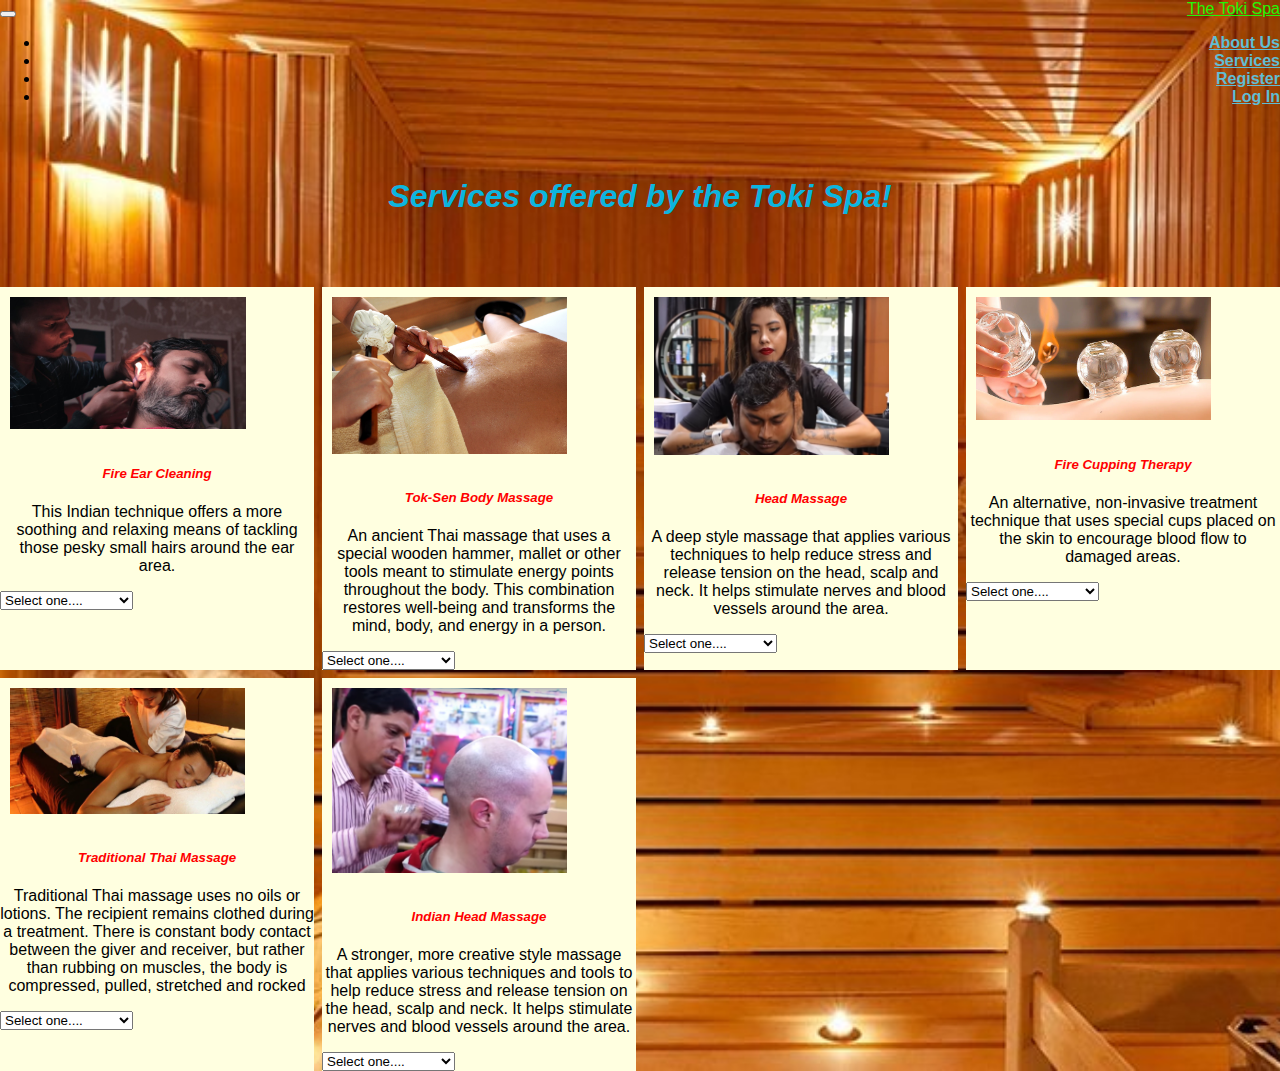
<file: dummy.html>
<!DOCTYPE html>
<html lang="en">

<head>
    <meta charset="UTF-8">
    <meta http-equiv="X-UA-Compatible" content="IE=edge">
    <meta name="viewport" content="width=device-width, initial-scale=1.0">
    <title>Toki Spa Services</title>
    <link rel="stylesheet" href="https://cdn.jsdelivr.net/npm/bootstrap@4.6.0/dist/css/bootstrap.min.css"
        integrity="sha384-B0vP5xmATw1+K9KRQjQERJvTumQW0nPEzvF6L/Z6nronJ3oUOFUFpCjEUQouq2+l" crossorigin="anonymous">
    <link rel="stylesheet" type="text/css" href="css/style.css">
</head>

<body class="services">

    <head>
        <nav class="navbar navbar-expand-md navbar-dark">
            <!-- Brand -->
            <a class="navbar-brand" href="index.html">The Toki Spa</a>

            <!-- Toggler/collapsibe Button -->
            <button class="navbar-toggler" type="button" data-toggle="collapse" data-target="#collapsibleNavbar">
                <span class="navbar-toggler-icon"></span>
            </button>

            <!-- Navbar links -->
            <div class="collapse navbar-collapse" id="collapsibleNavbar">
                <ul class="navbar-nav navbar-custom">
                    <li class="nav-item">
                        <a class="nav-link" href="About-Us.html">About Us</a>
                    </li>
                    <li class="nav-item">
                        <a class="nav-link" href="#">Services</a>
                    </li>
                    <li class="nav-item">
                        <a class="nav-link" href="register.html">Register</a>
                    </li>
                    <li class="nav-item">
                        <a class="nav-link" href="login.html">Log In</a>
                    </li>
                </ul>
            </div>
        </nav>
    </head>
    <main>
        <h3>Services offered by the Toki Spa!</h3>
        <div class="container-fluid mt-md-5">
            <section id="gallery">
                <div class="card-deck">
                    <div class="card">
                        <img class="card-img-top" src="images/fire-ear-massage.jpg" alt="Card image cap">
                        <div class="card-body">
                            <h5 class="card-title">Fire Ear Cleaning</h5>
                            <p class="card-text">This Indian technique offers a more soothing and relaxing means of
                                tackling those pesky small hairs around the ear area.</p>
                        </div>
                        <div class="dropdown">
                            <select>
                                <option value="0">Select one....</option>
                                <option value="1">10 minutes for $10</option>
                                <option value="2">20 minutes for $20</option>
                                <option value="3">30 minutes for $25</option>
                            </select>
                        </div>
                    </div>
                    <div class="card">
                        <img class="card-img-top" src="images/tok-sen-body massage.png" alt="Card image cap">
                        <div class="card-body">
                            <h5 class="card-title">Tok-Sen Body Massage</h5>
                            <p class="card-text">An ancient Thai massage that uses a special wooden hammer, mallet
                                or other tools meant to stimulate energy points throughout the body.
                                This combination restores well-being and transforms the mind, body, and energy in a
                                person.</p>
                        </div>
                        <div class="dropdown style=" width:100px;>
                            <select>
                                <option value="0">Select one....</option>
                                <option value="1">10 minutes for $10</option>
                                <option value="2">20 minutes for $20</option>
                                <option value="3">30 minutes for $25</option>
                            </select>
                        </div>
                    </div>
                    <div class="card">
                        <img class="card-img-top" src="images/head massage.jpg" alt="Card image cap">
                        <div class="card-body">
                            <h5 class="card-title">Head Massage</h5>
                            <p class="card-text">A deep style massage that applies various techniques to help reduce
                                stress and release tension on the head, scalp and neck. It helps
                                stimulate nerves and blood vessels around the area.</p>
                        </div>
                        <div class="dropdown style=" width:100px;>
                            <select>
                                <option value="0">Select one....</option>
                                <option value="1">10 minutes for $10</option>
                                <option value="2">20 minutes for $20</option>
                                <option value="3">30 minutes for $25</option>
                            </select>
                        </div>
                    </div>
                    <div class="card">
                        <img class="card-img-top" src="images/fire-cupping-therapy.jpg" alt="Card image cap">
                        <div class="card-body">
                            <h5 class="card-title">Fire Cupping Therapy</h5>
                            <p class="card-text">An alternative, non-invasive treatment technique that uses special cups
                                placed on the skin to encourage blood flow to damaged areas. </p>
                        </div>
                        <div class="dropdown style=" width:100px;>
                            <select>
                                <option value="0">Select one....</option>
                                <option value="1">10 minutes for $10</option>
                                <option value="2">20 minutes for $20</option>
                                <option value="3">30 minutes for $25</option>
                            </select>
                        </div>
                    </div>
                    <div class="card">
                        <img class="card-img-top" src="images/traditional-thai-massage.jpg" alt="Card image cap">
                        <div class="card-body">
                            <h5 class="card-title">Traditional Thai Massage</h5>
                            <p class="card-text">Traditional Thai massage uses no oils or lotions. The recipient remains
                                clothed during a treatment. There is constant body contact
                                between the giver and receiver, but rather than rubbing on muscles, the body is
                                compressed,
                                pulled, stretched and rocked</p>
                        </div>
                        <div class="dropdown style=" width:100px;>
                            <select>
                                <option value="0">Select one....</option>
                                <option value="1">10 minutes for $10</option>
                                <option value="2">20 minutes for $20</option>
                                <option value="3">30 minutes for $25</option>
                            </select>
                        </div>
                    </div>
                    <div class="card">
                        <img class="card-img-top" src="images/indian head massage.jpg" alt="Card image cap">
                        <div class="card-body">
                            <h5 class="card-title">Indian Head Massage</h5>
                            <p class="card-text">A stronger, more creative style massage that applies various techniques
                                and
                                tools to help reduce
                                stress and release tension on the head, scalp and neck. It helps
                                stimulate nerves and blood vessels around the area.</p>
                        </div>
                        <div class="dropdown style=" width:100px;>
                            <select>
                                <option value="0">Select one....</option>
                                <option value="1">10 minutes for $10</option>
                                <option value="2">20 minutes for $20</option>
                                <option value="3">30 minutes for $25</option>
                            </select>
                        </div>
                    </div>
                </div>
            </section>
        </div>


    </main>
    <!-- temporarily removing to test new cards
    <div id="container">
        <div class="img-col"><a href="#">
                <img src="/images/fire-ear-massage.jpg" alt="">
            </a>
            <p>Have pesky hair</p>
        </div>

        <div class="text-col">
            <div class="img-col">
                <img src="/images/tok-sen-massage.jpg" alt="">
            </div>
            <h1>Tok-Sen Massage</h1>
            <p>Have pesky hair around your ears that you're too afraid to cut or use razor to clean off? Don't want to
                deal with wax?
                This service provides you with the unique method of cauterizing hair around your ears with a light touch
                of fire until those
                pesky and too small to cut hairs are gone for good!
            </p>
        </div>
    </div>
-->
    <script src="https://code.jquery.com/jquery-3.5.1.slim.min.js"
        integrity="sha384-DfXdz2htPH0lsSSs5nCTpuj/zy4C+OGpamoFVy38MVBnE+IbbVYUew+OrCXaRkfj"
        crossorigin="anonymous"></script>
    <script src="https://cdn.jsdelivr.net/npm/bootstrap@4.6.0/dist/js/bootstrap.bundle.min.js"
        integrity="sha384-Piv4xVNRyMGpqkS2by6br4gNJ7DXjqk09RmUpJ8jgGtD7zP9yug3goQfGII0yAns"
        crossorigin="anonymous"></script>
</body>

</html>
</file>
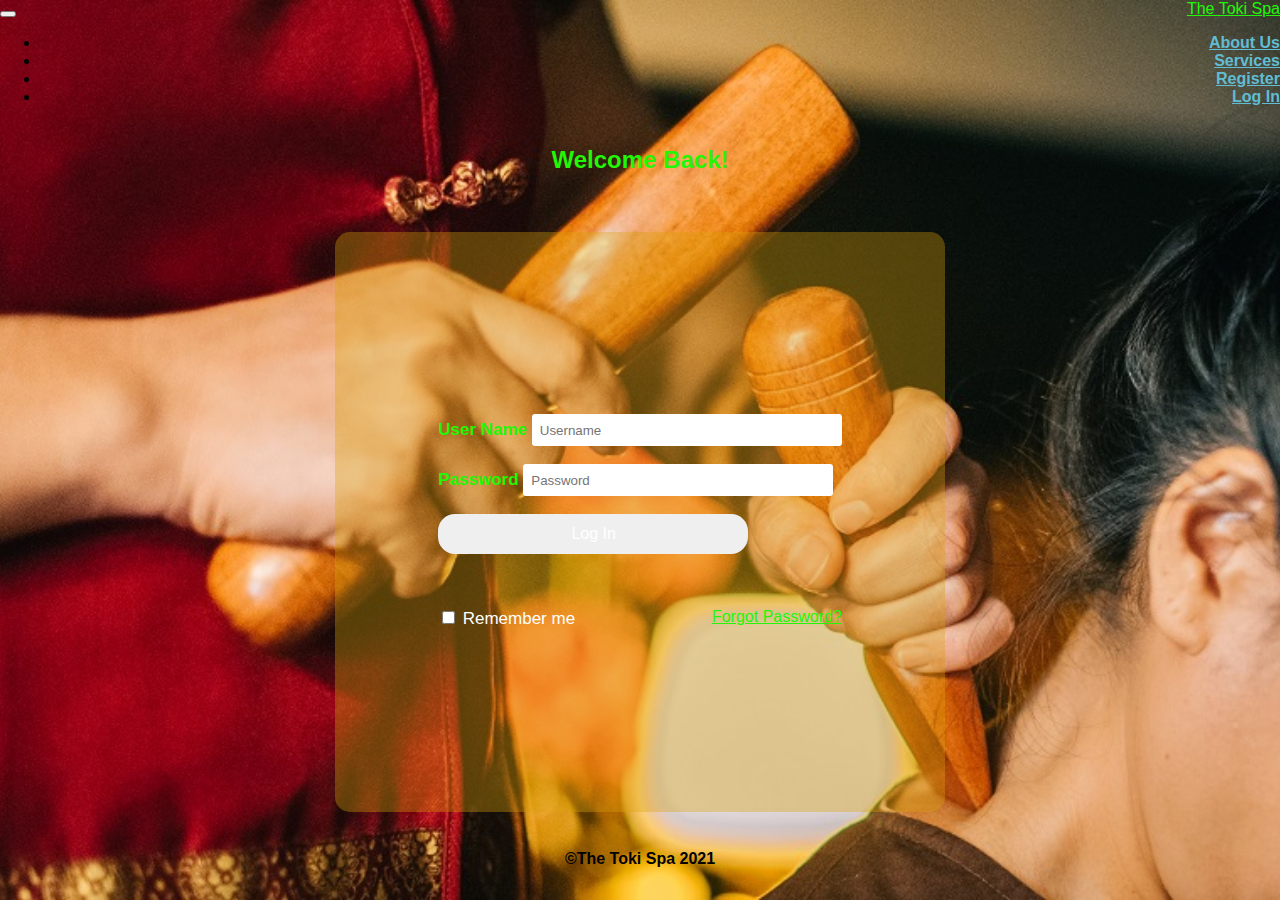
<file: login.html>
<!DOCTYPE html>
<html lang="en">

<head>
    <meta charset="UTF-8">
    <meta http-equiv="X-UA-Compatible" content="IE=edge">
    <meta name="viewport" content="width=device-width, initial-scale=1.0">
    <title>Login to the Toki Spa</title>
    <link rel="stylesheet" href="https://cdn.jsdelivr.net/npm/bootstrap@4.6.0/dist/css/bootstrap.min.css"
        integrity="sha384-B0vP5xmATw1+K9KRQjQERJvTumQW0nPEzvF6L/Z6nronJ3oUOFUFpCjEUQouq2+l" crossorigin="anonymous">
    <link rel="stylesheet" type="text/css" href="css/style.css">
</head>

<body class="login-page">

    <head>
        <nav class="navbar navbar-expand-md navbar-dark">
            <!-- Brand -->
            <a class="navbar-brand" href="index.html">The Toki Spa</a>

            <!-- Toggler/collapsibe Button -->
            <button class="navbar-toggler" type="button" data-toggle="collapse" data-target="#collapsibleNavbar">
                <span class="navbar-toggler-icon"></span>
            </button>

            <!-- Navbar links -->
            <div class="collapse navbar-collapse" id="collapsibleNavbar">
                <ul class="navbar-nav navbar-custom">
                    <li class="nav-item">
                        <a class="nav-link" href="About-Us.html">About Us</a>
                    </li>
                    <li class="nav-item">
                        <a class="nav-link" href="services.html">Services</a>
                    </li>
                    <li class="nav-item">
                        <a class="nav-link" href="register.html">Register</a>
                    </li>
                    <li class="nav-item">
                        <a class="nav-link" href="login.html">Log In</a>
                    </li>
                </ul>
            </div>
        </nav>
    </head>
    <main>
        <h2>Welcome Back!</h2><br>
        <div class="login">
            <form id="login" method="get" action="login.php">
                <label><b>User Name
                    </b>
                </label>
                <input type="text" name="Uname" id="Uname" placeholder="Username">
                <br><br>
                <label><b>Password
                    </b>
                </label>
                <input type="Password" name="Pass" id="Pass" placeholder="Password" required>
                <br><br>
                <input type="button" class="btn btn-success" name="log" id="log" value="Log In">
                <br><br>
                <br><br>
                <input type="checkbox" id="check">
                <span>Remember me</span><a href="#">Forgot Password?</a>
            </form>
        </div>
    </main>

    <footer class="sticky-footer">
        <div class="text-primary copyright">&copy;The Toki Spa 2021</div>
    </footer>
    <script src="https://ajax.googleapis.com/ajax/libs/jquery/3.2.1/jquery.min.js"></script>
    <script src="https://cdnjs.cloudflare.com/ajax/libs/popper.js/1.12.6/umd/popper.min.js"></script>
    <script src="https://maxcdn.bootstrapcdn.com/bootstrap/4.0.0/js/bootstrap.min.js"></script>
</body>

</html>
</file>
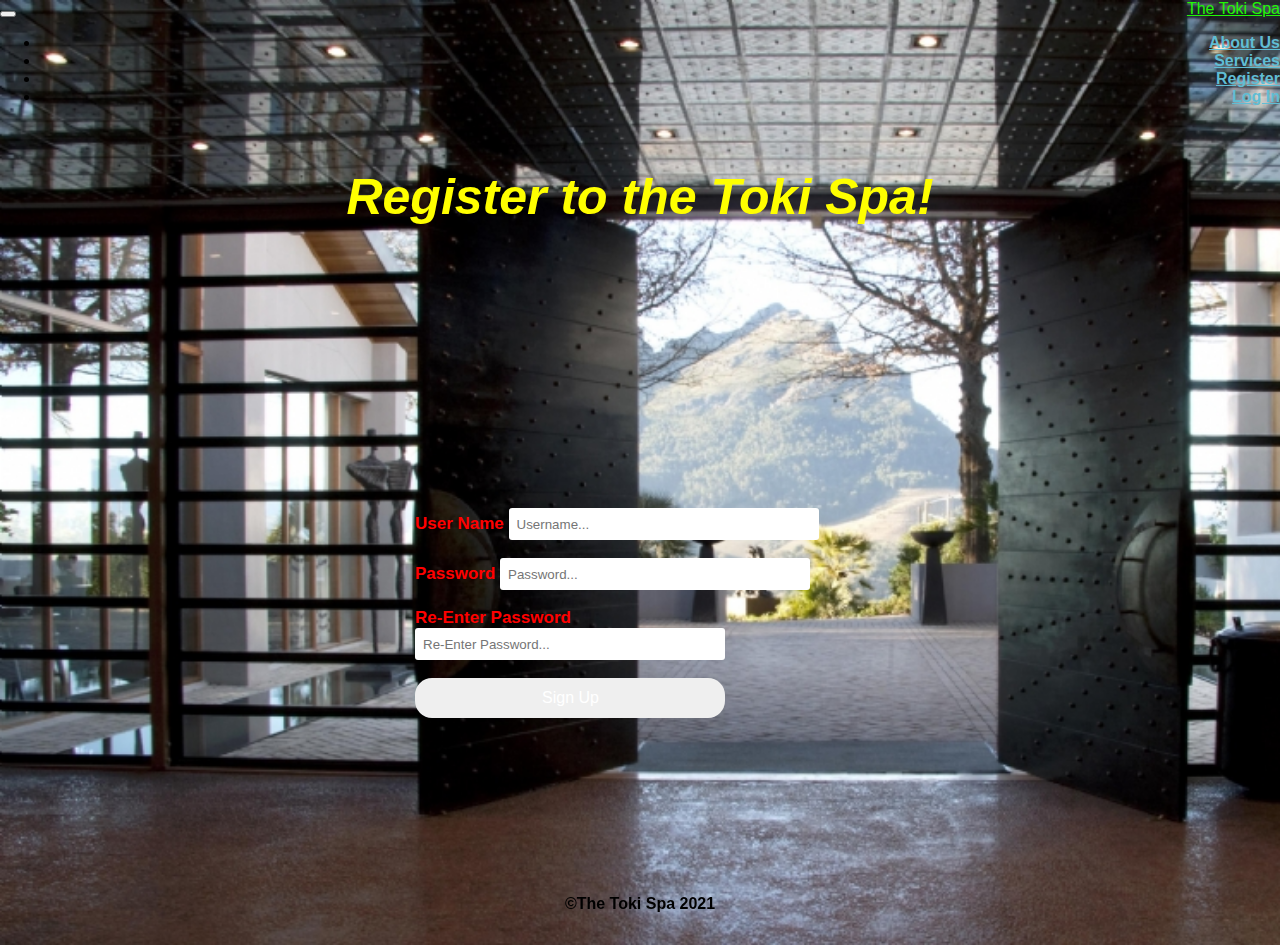
<file: register.html>
<!DOCTYPE html>
<html lang="en">

<head>
    <meta charset="UTF-8">
    <meta http-equiv="X-UA-Compatible" content="IE=edge">
    <meta name="viewport" content="width=device-width, initial-scale=1.0">
    <title>Register to the Toki Spa</title>
    <link rel="stylesheet" href="https://cdn.jsdelivr.net/npm/bootstrap@4.6.0/dist/css/bootstrap.min.css"
        integrity="sha384-B0vP5xmATw1+K9KRQjQERJvTumQW0nPEzvF6L/Z6nronJ3oUOFUFpCjEUQouq2+l" crossorigin="anonymous">
    <link rel="stylesheet" type="text/css" href="css/style.css">
</head>

<body class="register-page">

    <head>
        <nav class="navbar navbar-expand-md navbar-dark">
            <!-- Brand -->
            <a class="navbar-brand" href="index.html">The Toki Spa</a>

            <!-- Toggler/collapsibe Button -->
            <button class="navbar-toggler" type="button" data-toggle="collapse" data-target="#collapsibleNavbar">
                <span class="navbar-toggler-icon"></span>
            </button>

            <!-- Navbar links -->
            <div class="collapse navbar-collapse" id="collapsibleNavbar">
                <ul class="navbar-nav navbar-custom">
                    <li class="nav-item">
                        <a class="nav-link" href="About-Us.html">About Us</a>
                    </li>
                    <li class="nav-item">
                        <a class="nav-link" href="services.html">Services</a>
                    </li>
                    <li class="nav-item">
                        <a class="nav-link" href="register.html">Register</a>
                    </li>
                    <li class="nav-item">
                        <a class="nav-link" href="login.html">Log In</a>
                    </li>
                </ul>
            </div>
        </nav>

    </head>
    <main>
        <h2 style="font-size: 50px; color: yellow; font-weight: bold; font-style: italic;">Register to the Toki Spa!
        </h2><br>
        <div class="register">
            <form id="login" method="get" action="login.php">
                <br><br><br>
                <label style="color: red;"><b>User Name
                    </b>
                </label>
                <input type="text" name="Uname" id="Uname" placeholder="Username...">
                <br><br>
                <label style="color: red;"><b>Password
                    </b>
                </label>
                <input type="Password" name="Pass" id="Pass" placeholder="Password..." required>
                <br><br>
                <label style="color: red;"><b>Re-Enter Password
                    </b>
                </label>
                <input type="Password" name="Pass" id="Pass" placeholder="Re-Enter Password..." required>
                <br><br>
                <input type="button" class="btn btn-primary" name="log" id="log" value="Sign Up">
                <br><br>
            </form>
        </div>
    </main>

    <footer class="sticky-footer">
        <div class="text-primary copyright">&copy;The Toki Spa 2021</div>
    </footer>
    <script src="https://ajax.googleapis.com/ajax/libs/jquery/3.2.1/jquery.min.js"></script>
    <script src="https://cdnjs.cloudflare.com/ajax/libs/popper.js/1.12.6/umd/popper.min.js"></script>
    <script src="https://maxcdn.bootstrapcdn.com/bootstrap/4.0.0/js/bootstrap.min.js"></script>
</body>

</html>
</file>
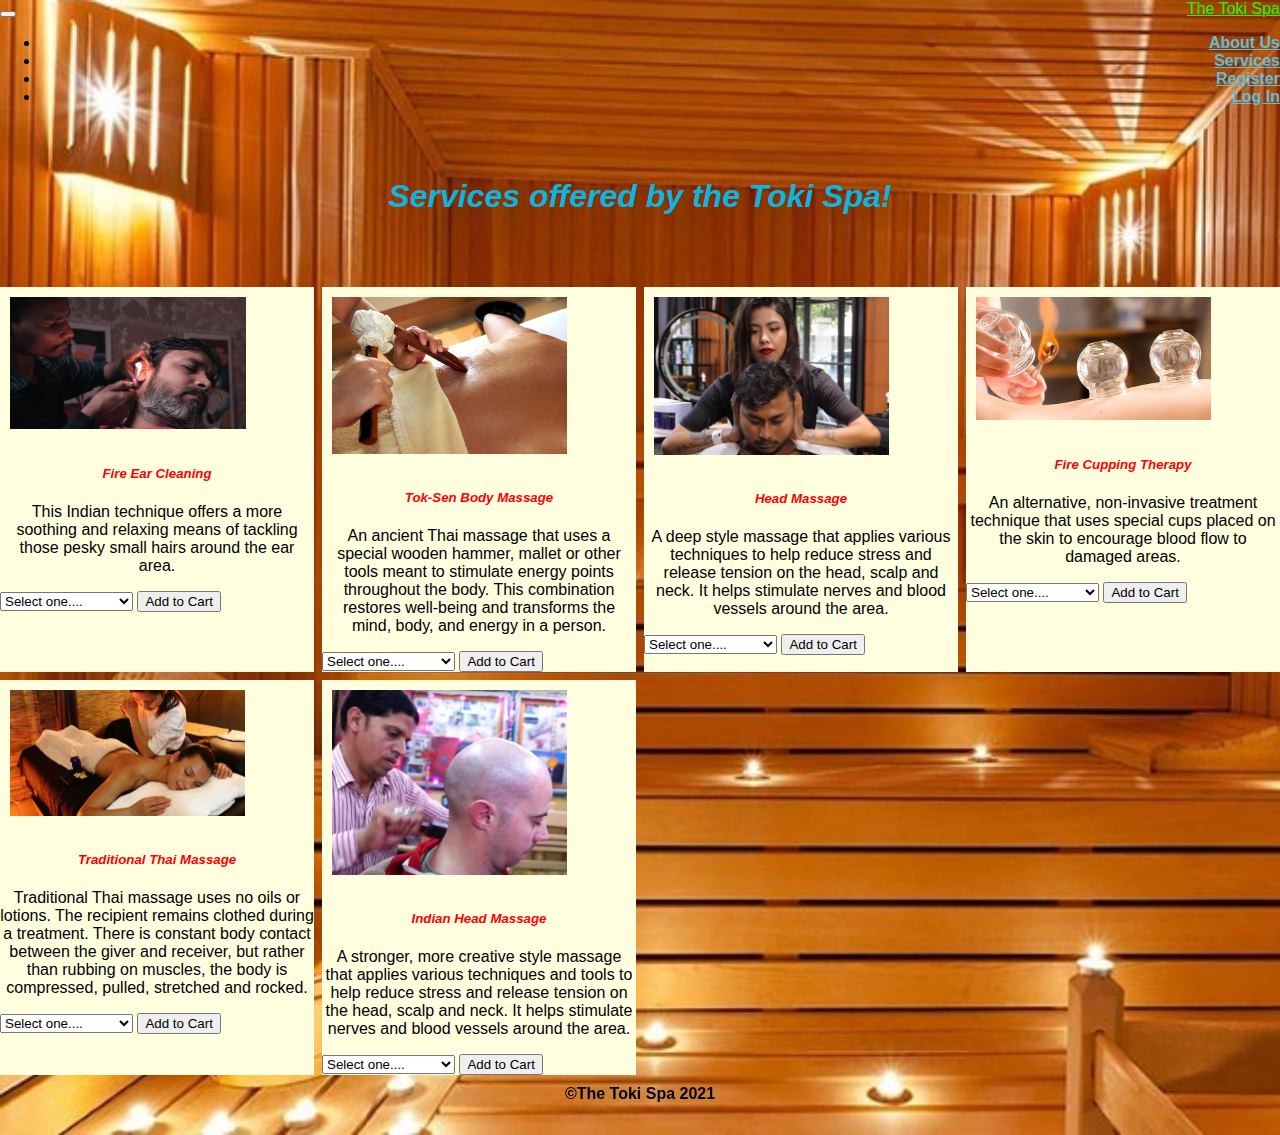
<file: services.html>
<!DOCTYPE html>
<html lang="en">

<head>
    <meta charset="UTF-8">
    <meta http-equiv="X-UA-Compatible" content="IE=edge">
    <meta name="viewport" content="width=device-width, initial-scale=1.0">
    <title>Toki Spa Services</title>
    <link rel="stylesheet" href="https://cdn.jsdelivr.net/npm/bootstrap@4.6.0/dist/css/bootstrap.min.css"
        integrity="sha384-B0vP5xmATw1+K9KRQjQERJvTumQW0nPEzvF6L/Z6nronJ3oUOFUFpCjEUQouq2+l" crossorigin="anonymous">
    <link rel="stylesheet" type="text/css" href="css/style.css">
</head>

<body class="services">

    <head>
        <nav class="navbar navbar-expand-md navbar-dark">
            <!-- Brand -->
            <a class="navbar-brand" href="index.html">The Toki Spa</a>

            <!-- Toggler/collapsibe Button -->
            <button class="navbar-toggler" type="button" data-toggle="collapse" data-target="#collapsibleNavbar">
                <span class="navbar-toggler-icon"></span>
            </button>

            <!-- Navbar links -->
            <div class="collapse navbar-collapse" id="collapsibleNavbar">
                <ul class="navbar-nav navbar-custom">
                    <li class="nav-item">
                        <a class="nav-link" href="About-Us.html">About Us</a>
                    </li>
                    <li class="nav-item">
                        <a class="nav-link" href="#">Services</a>
                    </li>
                    <li class="nav-item">
                        <a class="nav-link" href="register.html">Register</a>
                    </li>
                    <li class="nav-item">
                        <a class="nav-link" href="login.html">Log In</a>
                    </li>
                </ul>
            </div>
        </nav>
    </head>
    <main>
        <h3>Services offered by the Toki Spa!</h3>
        <div class="container-fluid mt-md-5">
            <section id="gallery">
                <div class="card-deck">
                    <div class="card">
                        <img class="card-img-top" src="images/fire-ear-massage.jpg" alt="Card image cap">
                        <div class="card-body">
                            <h5 class="card-title">Fire Ear Cleaning</h5>
                            <p class="card-text">This Indian technique offers a more soothing and relaxing means of
                                tackling those pesky small hairs around the ear area.</p>
                        </div>
                        <div class="dropdown">
                            <select>
                                <option value="0">Select one....</option>
                                <option value="1">10 minutes for $10</option>
                                <option value="2">20 minutes for $20</option>
                                <option value="3">30 minutes for $25</option>
                            </select>
                            <input type="submit" class="submit-btn" value="Add to Cart">
                        </div>
                    </div>
                    <div class="card">
                        <img class="card-img-top" src="images/tok-sen-body massage.png" alt="Card image cap">
                        <div class="card-body">
                            <h5 class="card-title">Tok-Sen Body Massage</h5>
                            <p class="card-text">An ancient Thai massage that uses a special wooden hammer, mallet
                                or other tools meant to stimulate energy points throughout the body.
                                This combination restores well-being and transforms the mind, body, and energy in a
                                person.</p>
                        </div>
                        <div class="dropdown style=" width:100px;>
                            <select>
                                <option value="0">Select one....</option>
                                <option value="1">10 minutes for $10</option>
                                <option value="2">20 minutes for $20</option>
                                <option value="3">30 minutes for $25</option>
                            </select>
                            <input type="submit" class="submit-btn" value="Add to Cart">
                        </div>
                    </div>
                    <div class="card">
                        <img class="card-img-top" src="images/head massage.jpg" alt="Card image cap">
                        <div class="card-body">
                            <h5 class="card-title">Head Massage</h5>
                            <p class="card-text">A deep style massage that applies various techniques to help reduce
                                stress and release tension on the head, scalp and neck. It helps
                                stimulate nerves and blood vessels around the area.</p>
                        </div>
                        <div class="dropdown style=" width:100px;>
                            <select>
                                <option value="0">Select one....</option>
                                <option value="1">10 minutes for $10</option>
                                <option value="2">20 minutes for $20</option>
                                <option value="3">30 minutes for $25</option>
                            </select>
                            <input type="submit" class="submit-btn" value="Add to Cart">
                        </div>
                    </div>
                    <div class="card">
                        <img class="card-img-top" src="images/fire-cupping-therapy.jpg" alt="Card image cap">
                        <div class="card-body">
                            <h5 class="card-title">Fire Cupping Therapy</h5>
                            <p class="card-text">An alternative, non-invasive treatment technique that uses special cups
                                placed on the skin to encourage blood flow to damaged areas. </p>
                        </div>
                        <div class="dropdown style=" width:100px;>
                            <select>
                                <option value="0">Select one....</option>
                                <option value="1">10 minutes for $10</option>
                                <option value="2">20 minutes for $20</option>
                                <option value="3">30 minutes for $25</option>
                            </select>
                            <input type="submit" class="submit-btn" value="Add to Cart">
                        </div>
                    </div>
                    <div class="card">
                        <img class="card-img-top" src="images/traditional-thai-massage.jpg" alt="Card image cap">
                        <div class="card-body">
                            <h5 class="card-title">Traditional Thai Massage</h5>
                            <p class="card-text">Traditional Thai massage uses no oils or lotions. The recipient remains
                                clothed during a treatment. There is constant body contact
                                between the giver and receiver, but rather than rubbing on muscles, the body is
                                compressed, pulled, stretched and rocked.</p>
                        </div>
                        <div class="dropdown style=" width:100px;>
                            <select>
                                <option value="0">Select one....</option>
                                <option value="1">10 minutes for $10</option>
                                <option value="2">20 minutes for $20</option>
                                <option value="3">30 minutes for $25</option>
                            </select>
                            <input type="submit" class="submit-btn" value="Add to Cart">
                        </div>
                    </div>
                    <div class="card">
                        <img class="card-img-top" src="images/indian head massage.jpg" alt="Card image cap">
                        <div class="card-body">
                            <h5 class="card-title">Indian Head Massage</h5>
                            <p class="card-text">A stronger, more creative style massage that applies various techniques
                                and
                                tools to help reduce
                                stress and release tension on the head, scalp and neck. It helps
                                stimulate nerves and blood vessels around the area.</p>
                        </div>
                        <div class="dropdown style=" width:100px;>
                            <select>
                                <option value="0">Select one....</option>
                                <option value="1">10 minutes for $10</option>
                                <option value="2">20 minutes for $20</option>
                                <option value="3">30 minutes for $25</option>
                            </select>
                            <input type="submit" class="submit-btn" value="Add to Cart">
                        </div>
                    </div>
                </div>
            </section>
        </div>


    </main>
    <footer class="sticky-footer">
        <div class="text-primary copyright">&copy;The Toki Spa 2021</div>
    </footer>

    <script src="https://code.jquery.com/jquery-3.5.1.slim.min.js"
        integrity="sha384-DfXdz2htPH0lsSSs5nCTpuj/zy4C+OGpamoFVy38MVBnE+IbbVYUew+OrCXaRkfj"
        crossorigin="anonymous"></script>
    <script src="https://cdn.jsdelivr.net/npm/bootstrap@4.6.0/dist/js/bootstrap.bundle.min.js"
        integrity="sha384-Piv4xVNRyMGpqkS2by6br4gNJ7DXjqk09RmUpJ8jgGtD7zP9yug3goQfGII0yAns"
        crossorigin="anonymous"></script>
</body>

</html>
</file>
<file: css/style.css>
body.login-page {
    margin: 0;
    padding: 0;
    background-image: url('/images/tok-sen-massage-two.jpg');
    background-size: cover;
    font-family: 'Arial';
}

body.home-page {
    margin: 0;
    padding: 0;
    background-image: url('/images/home-page.png');
    background-size: cover;
    font-family: 'Arial';
}

body.About-us {
    margin: 0;
    padding: 0;
    background-image: url('/images/about-us.jpg');
    background-size: cover;
    font-family: 'Arial';
}

body.services {
    margin: 0;
    padding: 0;
    background-image: url('/images/banner71.jpg');
    background-size: cover;
    font-family: 'Arial';
}

body.register-page {
    margin: 0;
    padding: 0;
    background-image: url('/images/entrance.jpg');
    background-size: cover;
    font-family: 'Arial';
}

.login {
    width: 450px;
    height: 420px;
    display: flex;
    align-items: center;
    justify-content: center;
    overflow: hidden;
    margin: auto;
    padding: 80px;
    /* background: #23463f 0.8; */
    background-color: rgba(218, 162, 10, 0.356);
    border-radius: 15px;
}

.register {
    width: 450px;
    height: 420px;
    display: flex;
    align-items: center;
    justify-content: center;
    overflow: hidden;
    margin: auto;
    padding: 80px;
    /* background: #23463f 0.8; */
    background-color: none; border-radius: 15px;
}

h2 {
    text-align: center;
    color: rgb(34, 247, 6);
    padding: 20px;
}

label {
    color: rgb(34, 247, 6);
    font-size: 17px;
}

#Uname {
    width: 300px;
    height: 30px;
    border: none;
    border-radius: 3px;
    padding-left: 8px;
}

#Pass {
    width: 300px;
    height: 30px;
    border: none;
    border-radius: 3px;
    padding-left: 8px;
}

#log {
    width: 310px;
    height: 40px;
    border: none;
    border-radius: 17px;
    padding-left: 7px;
    font-size: 16px;
    color: white;
}

span {
    color: white;
    font-size: 17px;
}

a {
    float: right;
    background-color: none;
    color: rgb(34, 247, 6);
}

#container {
    padding: 10px;
    width: 950px;
    height: 500px;
    display: flex;
    justify-content: space-around;
    flex-direction: column;
}

#container .img-col {
    flex-basis: 75%;
    float: left;
    width: 50%;
}

img {
    max-width: 75%;
    padding: 10px;
}

#container .text-col {
    max-width: 50%;
}

.text-primary {
    font-size: 16px;
    color: white;
}

.copyright {
    flex: 0 0 75%;
    padding: 10px 0;
    font-size: 16px;
    text-align: center;
    font-weight: bolder;
    color: black !important;
}

footer {
    position: fixed;
    text-align: center;
    bottom: 0px;
    width: 100%;
    height: 60px;
}

.card {
    align-items: center;
    background-color: lightyellow;
}

.card-title {
    text-align: center;
    color: red;
    font-style: italic;
}

.card-text {
    text-align: center;
}

.navbar-custom {
    font-weight: bold;
}

.gallery {
    display: flex;
    flex-wrap: wrap;
    justify-content: space-between;
}

.post-container {
    margin: 20px 20px 0 0;
    border: none;
    overflow: auto;
}

.post-thumb {
    float: left;
}

.post-thumb img {
    display: block;
    margin: 50px;
    justify-content: space-between;
}

.post-content {
    float: left;
    margin-top: 40px;
    color: yellow;
}

.post-title {
    font-weight: bold;
    color: lightblue;
    font-size: 400%;
    font-style: italic;
    text-align: center;
    padding: 9px;
    background: none;
}

.card-deck {
    display: grid;
    grid-template-columns: repeat(auto-fit, minmax(250px, 1fr));
    grid-gap: .5rem;
}

.dropdown {
    text-align: left;
}

h3 {
    text-align: center;
    color: rgba(8, 186, 231, 0.993);
    font-style: italic;
    font-size: xx-large;
    font-weight: bolder;
    padding: 40px;
}

.sticky-footer {
    position: sticky;
    top: 100%;
}

body {
    min-height: 100vh;
}

.homeh1 {
    font-size:100px;
    color:black; 
    margin-top: 5px; 
    text-align: center; 
    font-style: italic;
}

@media only screen and (max-width: 480px) {
    .homeh1 {
      padding-top: 25%;
      margin-top: 10px;
    }
  }

  .navbar ul li a {
      color: rgb(96, 189, 212) !important;
      font-weight: 800 !important;
  }
</file>
